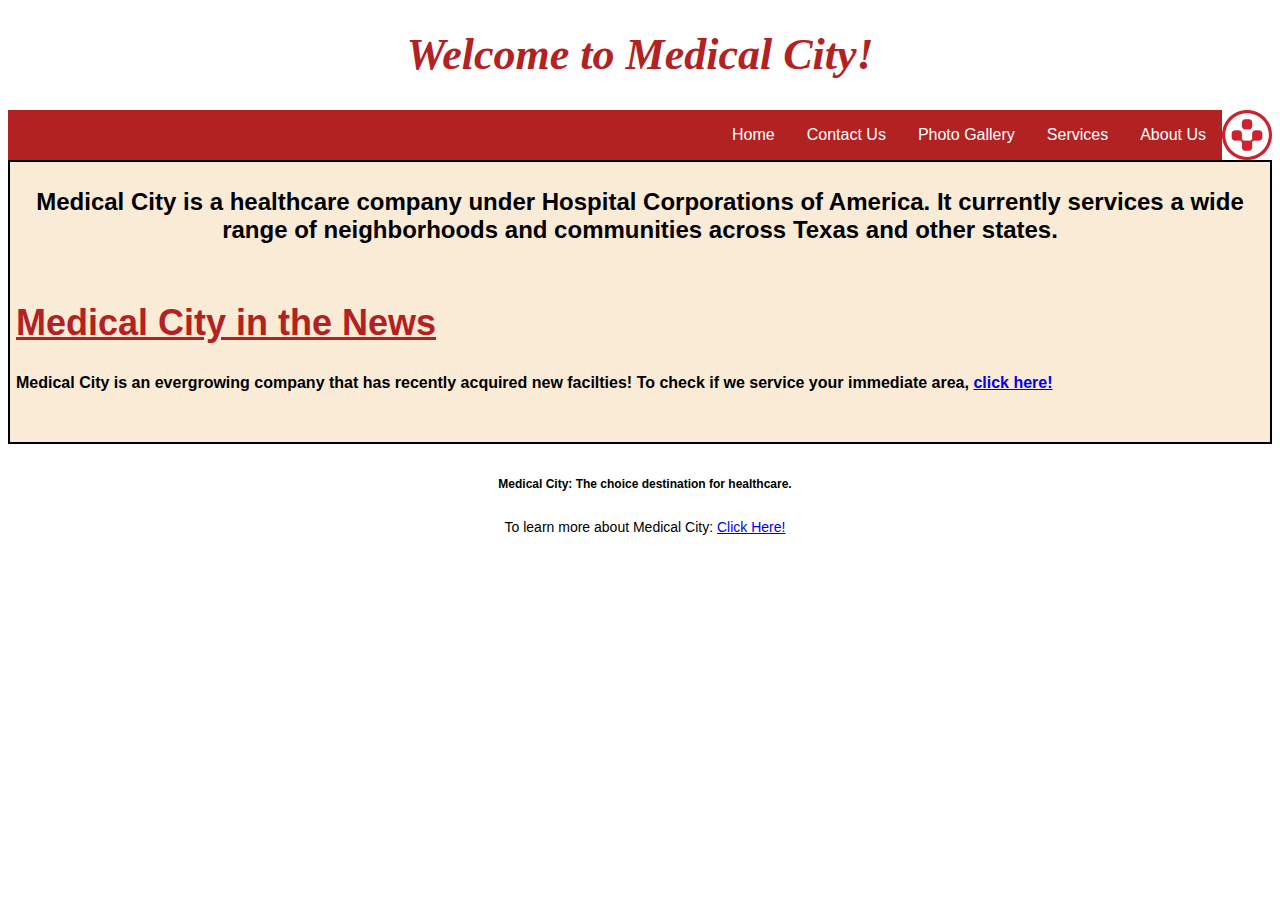
<file: index.html>
<!DOCTYPE html>
<!--Aaliyah Conley | February 2023 | index.html | This page is the homepage for my chosen organization. It will include a header, footer, navigation, and a content section to use for future reference-->
<html lang="en"> <!--indicates this is an english language html page-->
<head>
    <link rel="stylesheet" href="mystyle.css">
    <meta charset="utf-8"> <!--sets the character encoding so page does not display garbled-->
    <title>Medical City Home Page</title> <!--title of page-->
    </head>
    <body>
    <header>
        <h1>Welcome to Medical City!</h1>
        </header>
        <nav> <!--navigation section for pages that will be created later in the course-->
            <ul><!--created list with line items for navigation to make it easier-->
                <li><img src="MCL.png" alt="MC Logo" height="50" width="50"></li> <!--added the logo into the navigation bar for decoration-->
                <li><a href="about.html"> About Us</a> </li>
                <li><a href="services.html"> Services</a> </li>
                <li><a href="gallery.html"> Photo Gallery</a> </li>
                <li><a href="contact.html"> Contact Us</a> </li>
                <li><a href="index.html"> Home</a> </li>
            </ul>
        </nav>
        <section> <!--starts a content section-->
            <h3>Medical City is a healthcare company under Hospital Corporations of America. It currently services a wide range of neighborhoods and communities across Texas and other states.</h3>
        
        <article> <!--placeholder for an article relevant to the content of the site-->
            <h2>Medical City in the News</h2>
            <h5>Medical City is an evergrowing company that has recently acquired new facilties! To check if we service your immediate area, <a href="https://https://medicalcityhealthcare.com/locations/"> click here!<br></a> <br></h5>
        
        </article>
            </section>
        <footer> <h6>Medical City: The choice destination for healthcare. </h6> <!--added a line break so the info was not too piled together-->
        To learn more about Medical City: <a href="about.html"> Click Here!</a></footer> <!--basic footer that redirects to about page-->
    </body>
    
</html>
</file>
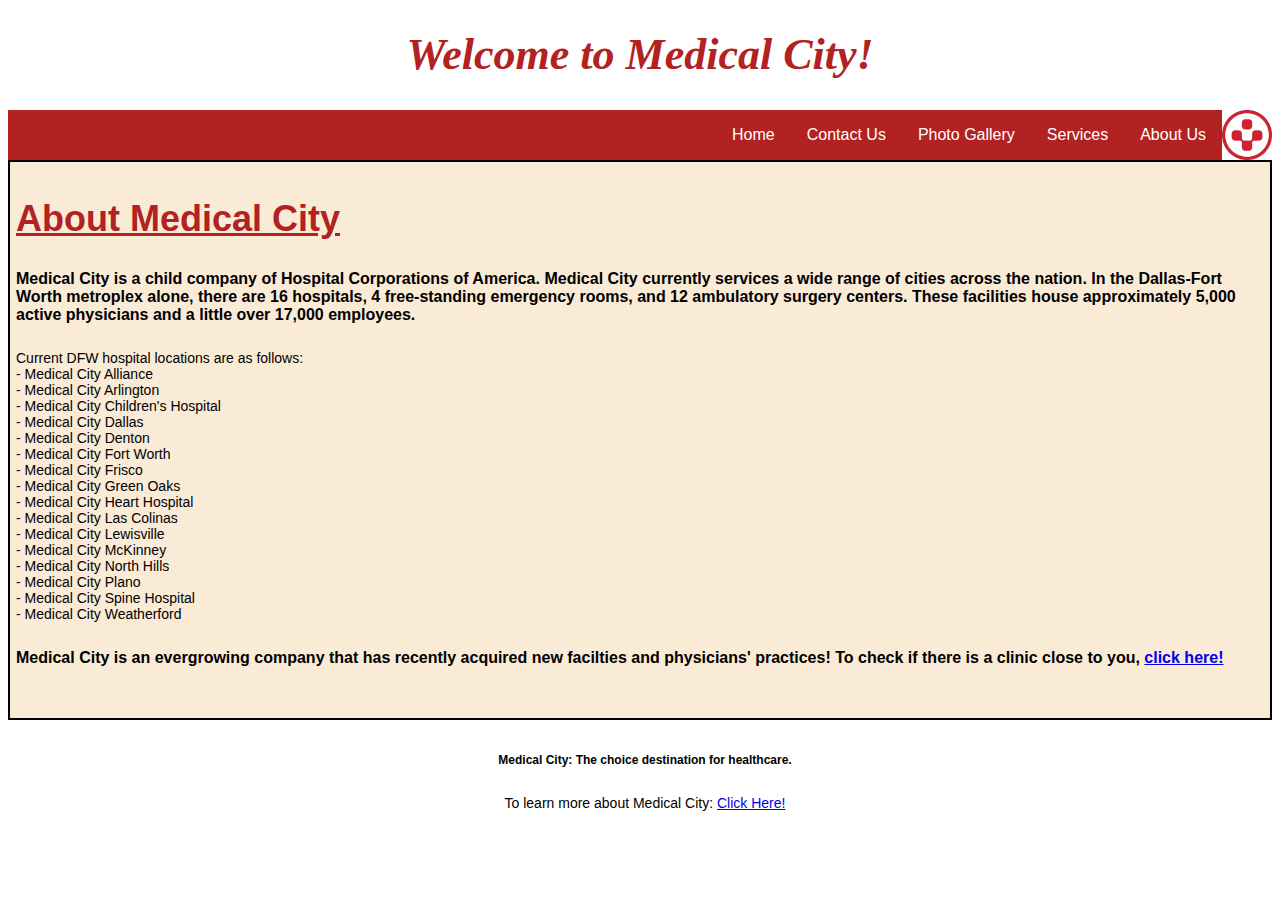
<file: about.html>
<!DOCTYPE html>
<!--Aaliyah Conley | February 2023 | about.html | This page is the about page for my chosen organization.-->
<html lang="en"> <!--indicates this is an english language html page-->
<head>
    <link rel="stylesheet" href="mystyle.css"> <!--references the stylesheet-->
    <meta charset="utf-8"> <!--sets the character encoding so page does not display garbled-->
    <title>About Medical City</title> <!--title of page-->
    </head>
    <body>
    <header>
        <h1>Welcome to Medical City!</h1>
        </header>
        <nav> <!--navigation-->
            <ul>
                <li><img src="MCL.png" alt="MC Logo" height="50" width="50"></li> <!--added the logo into the navigation bar for decoration-->
                <li><a href="about.html"> About Us</a> </li>
                <li><a href="services.html"> Services</a> </li>
                <li><a href="gallery.html"> Photo Gallery</a> </li>
                <li><a href="contact.html"> Contact Us</a> </li>
                <li><a href="index.html"> Home</a> </li>
            </ul>
        </nav>
        <section>
        
        <article> <!--about section-->
            <h2>About Medical City</h2>
            
            <h5>Medical City is a child company of Hospital Corporations of America. Medical City currently services a wide range of cities across the nation. In the Dallas-Fort Worth metroplex alone, there are 16 hospitals, 4 free-standing emergency rooms, and 12 ambulatory surgery centers. These facilities house approximately 5,000 active physicians and a little over 17,000 employees.<br></h5>
            Current DFW hospital locations are as follows: <br>
            - Medical City Alliance <br>
            - Medical City Arlington <br>
            - Medical City Children's Hospital <br>
            - Medical City Dallas <br>
            - Medical City Denton <br>
            - Medical City Fort Worth <br>
            - Medical City Frisco <br>
            - Medical City Green Oaks <br>
            - Medical City Heart Hospital <br>
            - Medical City Las Colinas <br>
            - Medical City Lewisville <br>
            - Medical City McKinney <br>
            - Medical City North Hills <br>
            - Medical City Plano <br>
            - Medical City Spine Hospital <br>
            - Medical City Weatherford <br>
         <h5>Medical City is an evergrowing company that has recently acquired new facilties and physicians' practices! To check if there is a clinic close to you, <a href="https://https://medicalcityhealthcare.com/locations/"> click here!<br></a> <br></h5> <!--link that references actual locations-->
        </article>
            
            </section>
        <footer> <h6>Medical City: The choice destination for healthcare. </h6> 
        To learn more about Medical City: <a href="about.html"> Click Here!</a></footer> <!--basic footer that redirects to about page-->
    </body>
    
</html>
</file>
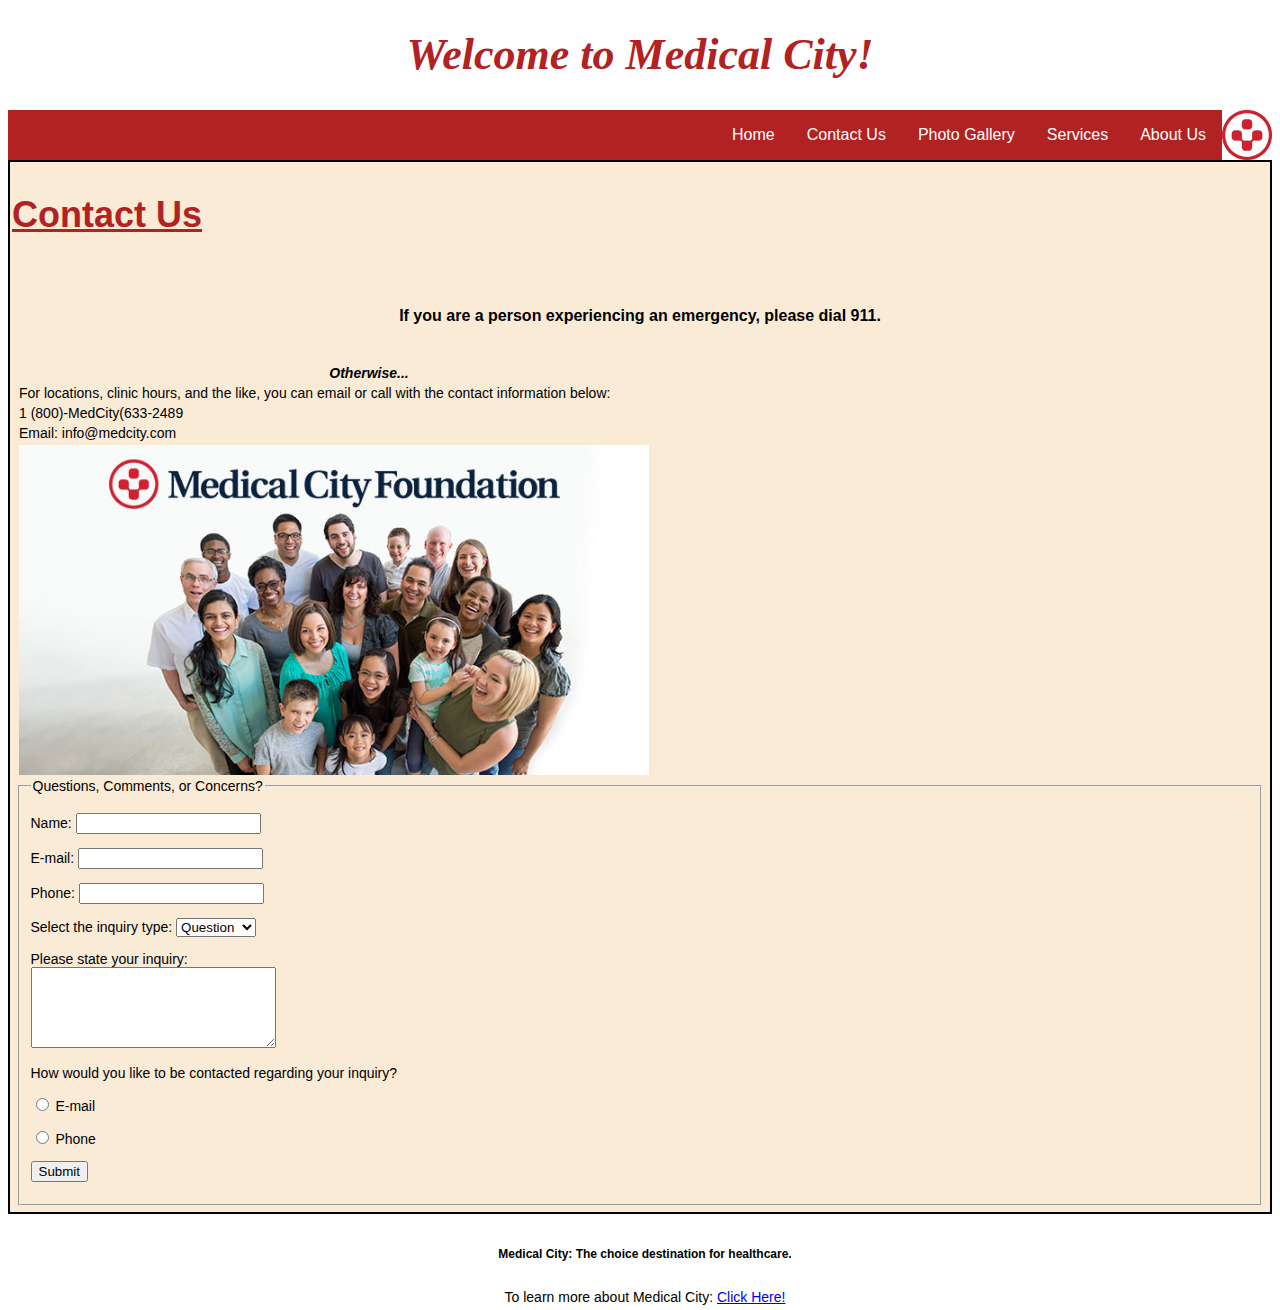
<file: contact.html>
<!DOCTYPE html>
<!-- Aaliyah Conley | February 2023 | index.html | This page is the contact page for my chosen organization-->
<html lang="en">  <!--indicates this is an english language html page-->
<head>
    <link rel="stylesheet" href="mystyle.css">
    <meta charset="utf-8"> <!--sets the character encoding so page does not display garbled-->
    <title>Medical City Contact</title> <!--title of page-->
    </head>
    <body>
    <header>
        <h1>Welcome to Medical City!</h1>
        </header>
        <nav> <!--navigation to other pages-->
            <ul> 
                <li><img src="MCL.png" alt="MC Logo" height="50" width="50"></li><!--added the logo into the navigation bar for decoration-->
                <li><a href="about.html"> About Us</a> </li>
                <li><a href="services.html"> Services</a> </li>
                <li><a href="gallery.html"> Photo Gallery</a> </li>
                <li><a href="contact.html"> Contact Us</a> </li>
                <li><a href="index.html"> Home</a> </li>
                
            </ul>
        </nav>
        <section>
            <h2>Contact Us</h2>
        
        <article> <!--contact info--> <h6 style="font-size: 16px">
            If you are a person experiencing an emergency, please dial 911. </h6>
        <table>
            <tr>    
                <th style="font-style: italic">Otherwise...</th>
            </tr>
            <tr>
                <td>For locations, clinic hours, and the like, you can email or call with the contact information below:</td>
            </tr>
            <tr style="height: 25%">
                <td>1 (800)-MedCity(633-2489</td></tr>
            <tr style="height: 25%">
                <td>Email: info@medcity.com</td></tr>
             <tr style="height: 50%">
                <td><img style="width: 90%" src="photo2.jpg" alt="foundation"></td>
            </tr>
            </table>
            
               <form action="response_page.php" method="post">
                   <fieldset>
                   <legend>Questions, Comments, or Concerns?</legend>
                       <p><label for="name">Name:</label> <input type="text" id="name" name="name"></p>
                       <p><label for="email"> E-mail: </label><input type="text"  id="email" name="email"></p>
                       <p><label for="phone">Phone: </label><input type="text" name="phone" id="phone"></p>
                       <p><label for="inqtype">Select the inquiry type:</label>
                           <select name="inqtype" id="inqtype">
                               <option value="Question">Question</option>
                                <option value="Comment">Comment</option>
                                <option value="Concern">Concern</option>
                                <option value="other">Other</option>
                           </select></p>
                       <p><label for="inquiry">Please state your inquiry: <br></label><textarea id="inquiry" name="inquiry" rows="5" cols="28"></textarea></p>
                       <p>How would you like to be contacted regarding your inquiry?</p>
                       <p> <input type="radio" name="method" id="contact1" value="Email">
                        <label for="contact1">E-mail</label></p>
                        <p><input type="radio" name="method" id="contact2" value="phone" >
                        <label for="contact2">Phone</label></p>
                       <p><input type="submit"></p>
                   </fieldset></form>
        </article>
            </section>
      
        <footer><h6>Medical City: The choice destination for healthcare. </h6>
        To learn more about Medical City: <a href="about.html"> Click Here!</a></footer> <!--basic footer that redirects to about page-->
    </body>
    
</html>
</file>
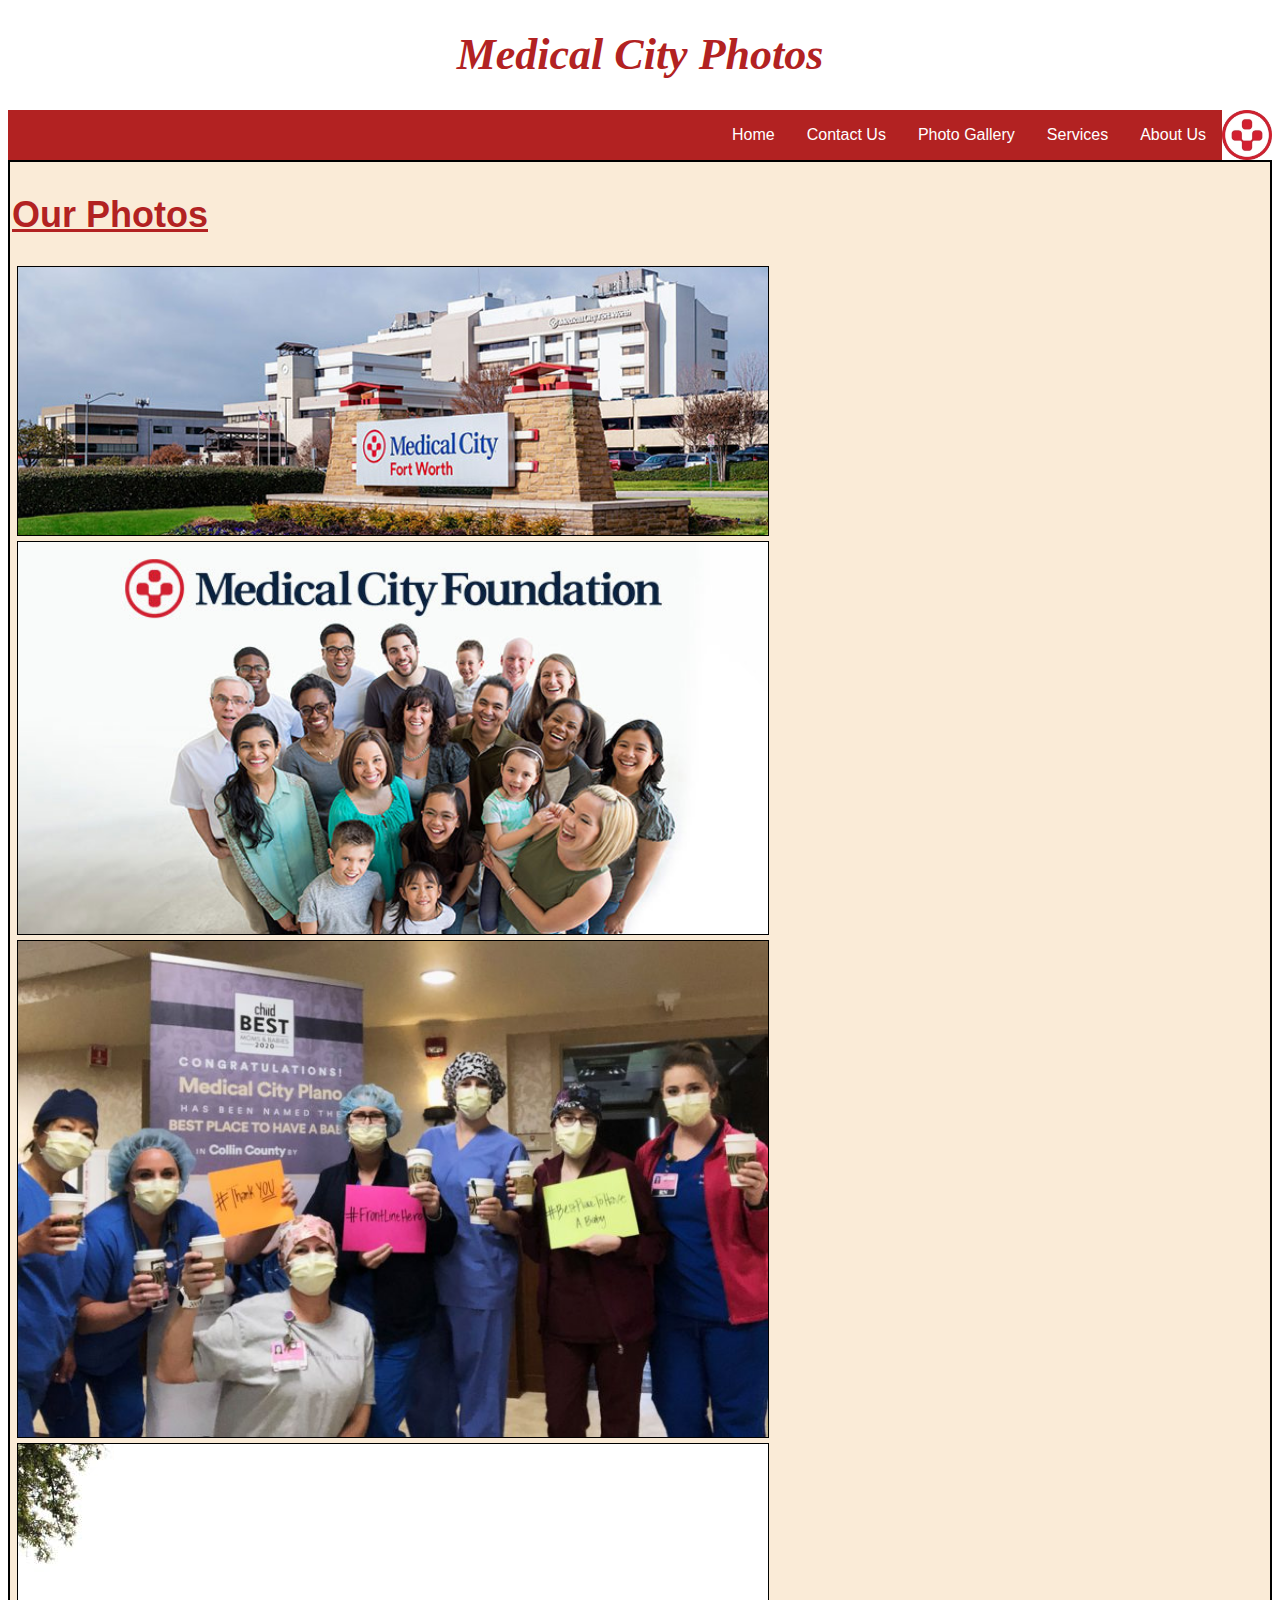
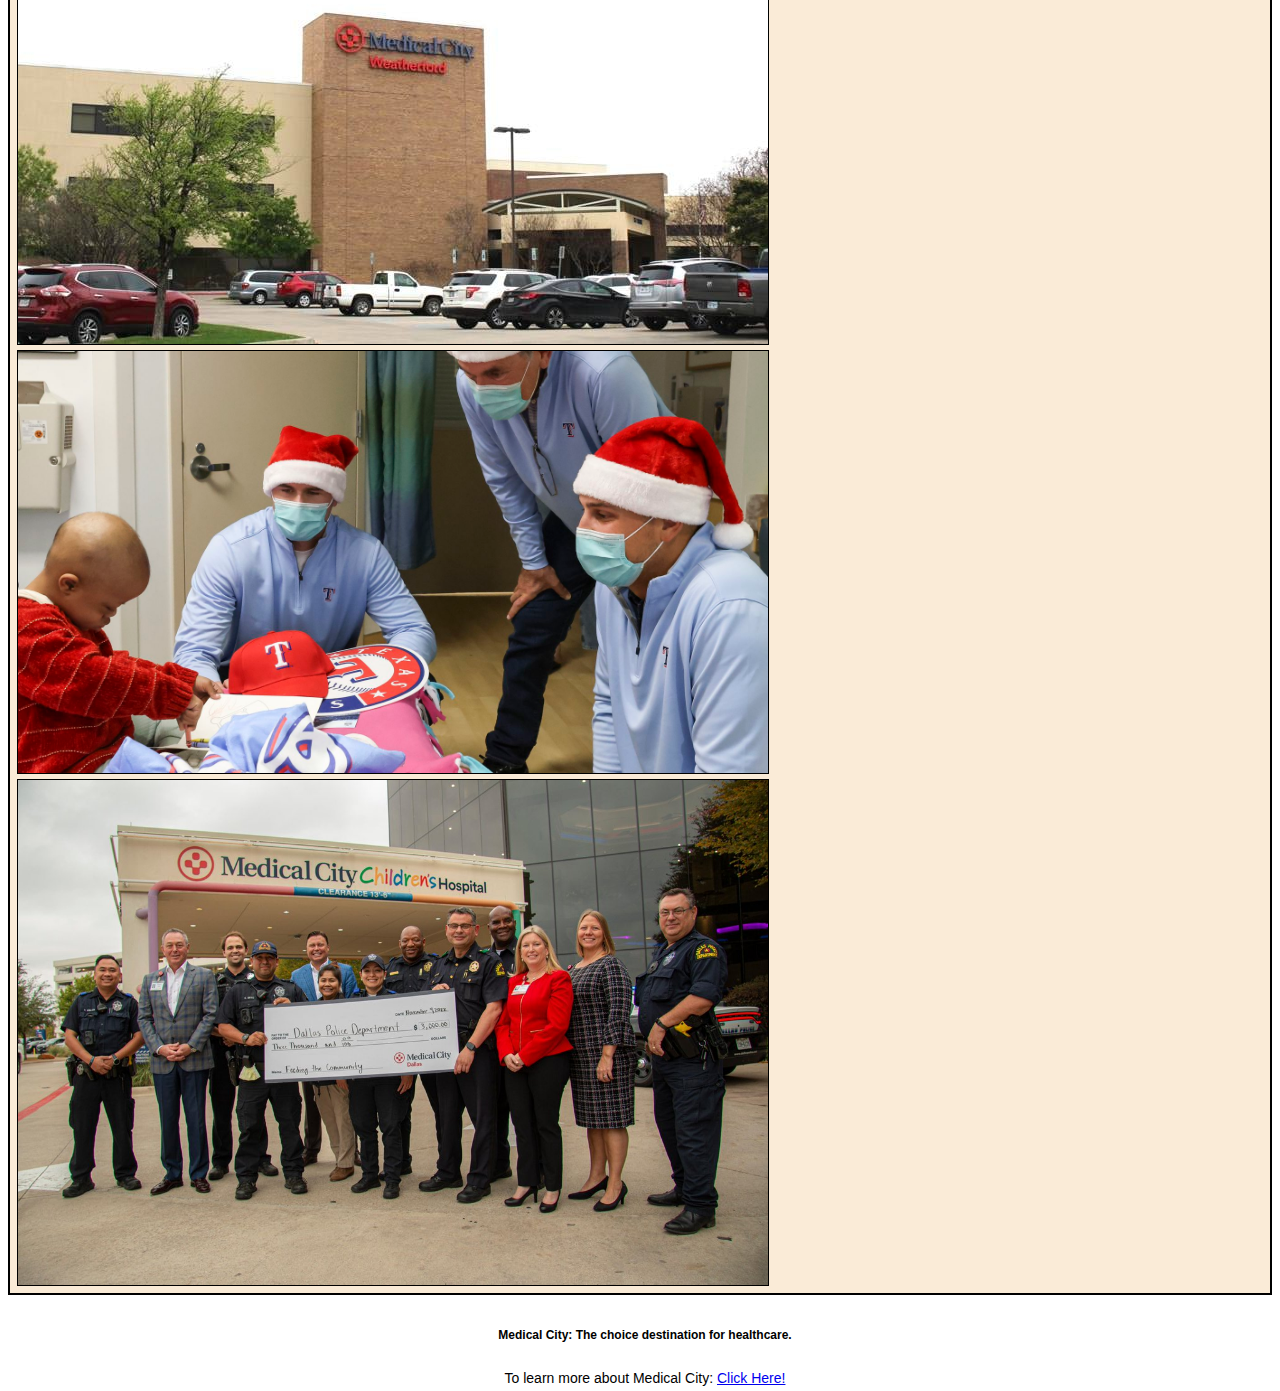
<file: gallery.html>
<!DOCTYPE html>
<!-- Aaliyah Conley | February 2023 | index.html | This page is the phot page for my chosen organization. It will include a photo gallery-->
<html lang="en">  <!--indicates this is an english language html page-->
<head>
    <link rel="stylesheet" href="mystyle.css">
    <meta charset="utf-8"> <!--sets the character encoding so page does not display garbled-->
    <title>Medical City Photo Gallery</title> <!--title of page-->
    </head>
    <body>
    <header>
        <h1>Medical City Photos</h1>
        </header>
        <nav> <!--navigation-->
            <ul> <!--created list with line items for navigation to make it easier-->
                <li><img src="MCL.png" alt="MC Logo" height="50" width="50"></li> <!--added the logo into the navigation bar for decoration-->
                <li><a href="about.html"> About Us</a> </li>
                <li><a href="services.html"> Services</a> </li>
                <li><a href="gallery.html"> Photo Gallery</a> </li>
                <li><a href="contact.html"> Contact Us</a> </li>
                <li><a href="index.html"> Home</a> </li>
                
            </ul>
        </nav>
        <section> <!--start photo gallery-->
                <h2>Our Photos</h2>
            <!--used div to create classes so that the photos can display in an array-->
                <div class="gallery">
                    <a target="_blank" href="photo1.jpg">
                        <img src="photo1.jpg" width="700" height="250"></a>
                </div>
                <div class="gallery">
                    <a target="_blank" href="photo2.jpg">
                        <img src="photo2.jpg" width="300" height="300"></a>
                </div>
                <div class="gallery">
                    <a target="_blank" href="photo3.jpg">
                        <img src="photo3.jpg" width="300" height="175"> </a>
                </div>
                <div class="gallery">
                    <a target="_blank" href="photo4.jpg">
                        <img src="photo4.jpg" width="300" height="175"> </a>
                </div>
                <div class="gallery">
                    <a target="_blank" href="photo5.jpg">
                        <img src="photo5.jpg" width="300" height="200"> </a>
                </div>
                <div class="gallery">
                    <a target="_blank" href="photo6.jpg">
                        <img src="photo6.jpg" width="300" height="200"> </a>
                </div>

            </section>
       <footer> <h6>Medical City: The choice destination for healthcare. </h6> <!--added a line break so the info was not too piled together-->
        To learn more about Medical City: <a href="about.html"> Click Here!</a></footer> <!--basic footer that redirects to about page-->
    </body>
    
    
</html>
</file>
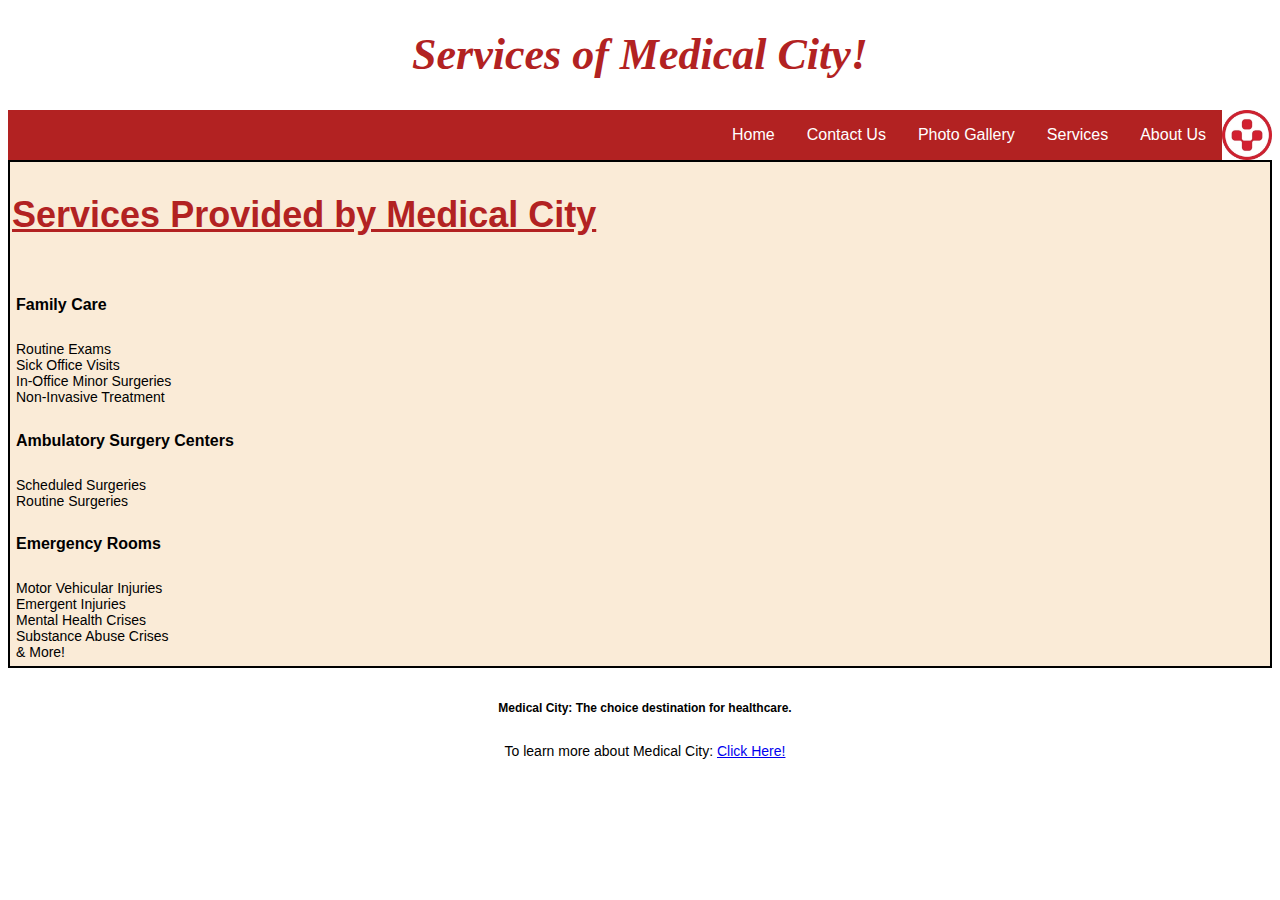
<file: services.html>
<!DOCTYPE html>
<!-- Aaliyah Conley | February 2023 | index.html | This page is the services page for my chosen organization. It will include services for the organization-->
<html lang="en">  <!--indicates this is an english language html page-->
<head>
    <link rel="stylesheet" href="mystyle.css"> <!--links the stylesheet-->
    <meta charset="utf-8"> <!--sets the character encoding so page does not display garbled-->
    <title>Medical City Home Page</title> <!--title of page-->
    </head>
    <body>
    <header>
        <h1>Services of Medical City!</h1>
        </header>
        <nav> <!--navigation section for pages-->
            <ul> <!--created list with line items for navigation to make it easier-->
                <li><img src="MCL.png" alt="MC Logo" height="50" width="50"></li> <!--added the logo into the navigation bar for decoration-->
                <li><a href="about.html"> About Us</a> </li>
                <li><a href="services.html"> Services</a> </li>
                <li><a href="gallery.html"> Photo Gallery</a> </li>
                <li><a href="contact.html"> Contact Us</a> </li>
                <li><a href="index.html"> Home</a> </li>
                
            </ul>
        </nav>
        <section> <!--starts a content section for services-->
            <h2>Services Provided by Medical City</h2>
        <article> <!--content for services--> <h5>Family Care</h5>
            Routine Exams <br>
            Sick Office Visits <br>
            In-Office Minor Surgeries <br>
            Non-Invasive Treatment
            
            <h5>Ambulatory Surgery Centers</h5>
            Scheduled Surgeries <br>
            Routine Surgeries
            
            <h5>Emergency Rooms</h5>
            Motor Vehicular Injuries <br>
            Emergent Injuries <br>
            Mental Health Crises <br>
            Substance Abuse Crises <br>
            & More!
            
        </article>
            </section>
        <footer><h6>Medical City: The choice destination for healthcare. </h6> <!--added a line break so the info was not too piled together-->
        To learn more about Medical City: <a href="about.html"> Click Here!</a></footer> <!--basic footer that redirects to about page-->
    </body>
    
</html>
</file>
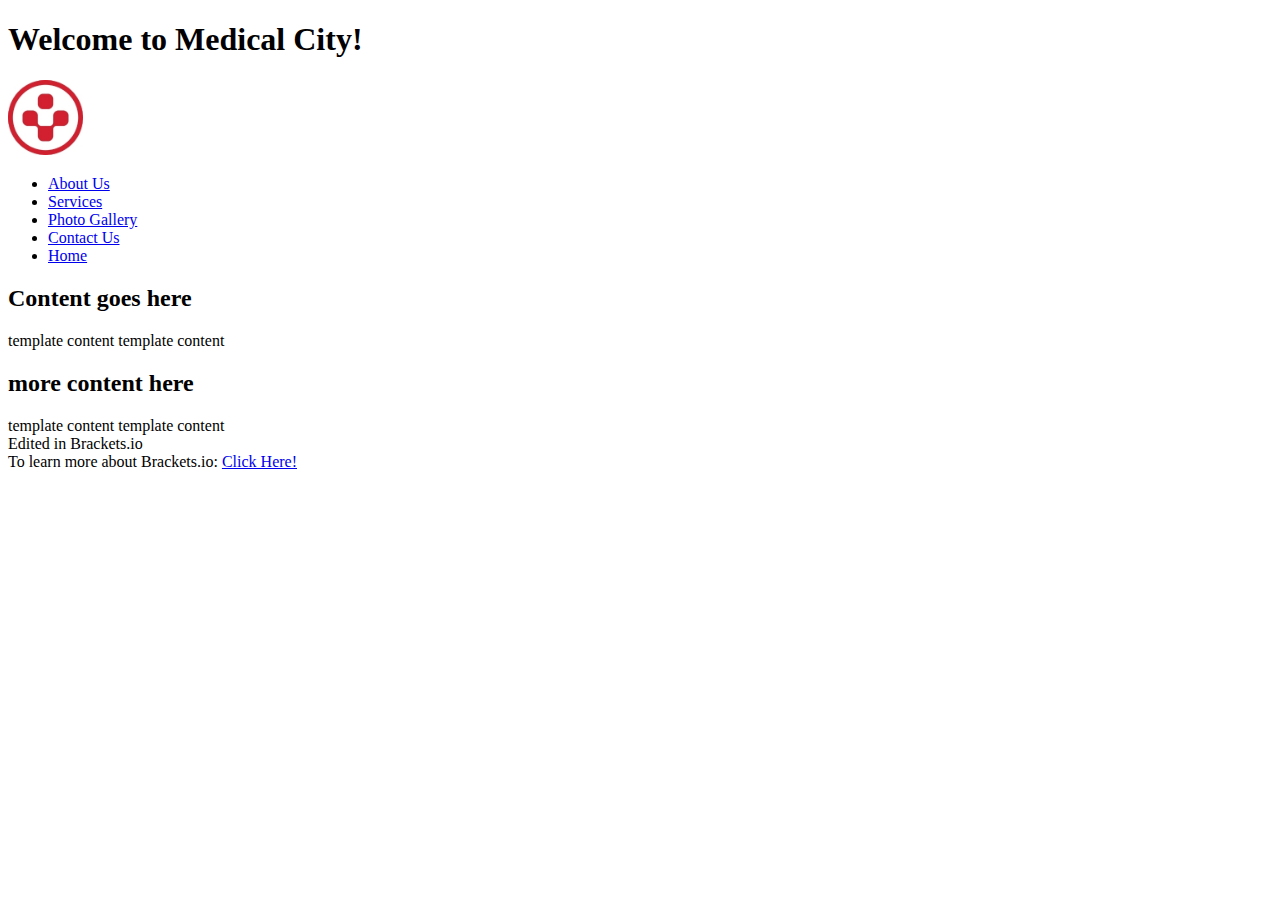
<file: template.html>
<!DOCTYPE html>
<!-- Aaliyah Conley | February 2023 | index.html | This page is the homepage for my chosen organization. It will include a header, footer, navigation, and a content section to use for future reference-->
<html lang="en">  <!--indicates this is an english language html page-->
<head>
    <meta charset="utf-8"> <!--sets the character encoding so page does not display garbled-->
    <title>Medical City Home Page</title> <!--title of page-->
    </head>
    <body>
    <header>
        <h1>Welcome to Medical City!</h1>
        <img src="MCL.png" alt="MC Logo" height="75" width="75">
        </header>
        <nav> <!--navigation section for pages that will be created later in the course-->
            <ul> <!--created list with line items for navigation to make it easier-->
                <li><a href="about.html"> About Us</a> </li>
                <li><a href="services.html"> Services</a> </li>
                <li><a href="gallery.html"> Photo Gallery</a> </li>
                <li><a href="contact.html"> Contact Us</a> </li>
                <li><a href="index.html"> Home</a> </li>
            </ul>
        </nav>
        <section> <!--starts a content section-->
            <h2>Content goes here</h2>
        template content template content
        <article> <!--placeholder for an article relevant to the content of the site-->
            <h2>more content here </h2>
            template content template content <br>
        
        </article>
            </section>
        <footer>Edited in Brackets.io <br> <!--added a line break so the info was not too piled together-->
        To learn more about Brackets.io: <a href="https://brackets.io/"> Click Here!</a></footer> <!--went with the footer in the model and video until I discover new content to place here-->
    </body>
    
</html>
</file>
<file: mystyle.css>
/*Aaliyah Conley | February 2023 | mystyle.css | This is the stylesheet to be used for the pages*/
<!DOCTYPE css> /*indicates its a css sheet*/

body { /*set the background of the page for any content not in sections*/
  background-color:white;
    font-family: "Arial";
    font-size: 16px;
}
img { /*set properties of the images to align in the middle and center of content when an image is present*/
    vertical-align: middle;
    align-content:center;
}
div.gallery { /*for the photo gallery to display in an array*/
  margin: 5px;
  border: 1px solid;
  float:none;
  width: 750px;
}

div.gallery:hover {
  border: 10px solid #777; /*thickens border and turns it grey when hovering over it in the gallery*/
}

div.gallery img { /*set image properties in the gallery*/
  width: 100%;
  height: auto;
}

section { /*style info for the sections of the pages*/
    background-color: antiquewhite;
    font-family: "Arial";
    font-size: 16px;
    border-color: firebrick;
    border: 2px;
    border-style: solid;
    padding: 2px;
    position: static;

}
article { /*style info for the articles within the section*/
    background-color: antiquewhite;
    padding: 4px;
    position: static;
    font-size: 14px;
    text-align: justify-all; /*to fill space*/
}
/*style properties for each heading, static positions for normal flow of page*/
h1 {
  color: firebrick;
    font-family: "Lucida Handwriting"; 
  font-style: italic;
    font-size: 44px;
    text-align: center;
    position:static; 
}

h2 {
  color: firebrick;
    font-family: "Arial"; 
  font-style: normal;
    font-size: 36px;
    text-decoration: underline;
    text-align: left;
    position:static;      
}

h3 {
    color: black;
    font-family: "Arial";
    font-style: normal;
    text-align: center;
    font-size: 24px;
    position: static;   
}

h4 {
    color: black;
    font-family: "Arial";
    font-style: normal;
    text-align: center;
    font-size: 20px;
    position: static;  
}

h5 {
    color: black;
    font-family: "Arial";
    font-style: normal;
    text-align: left;
    font-size: 16px;
    position: static; 
   
}

h6 {
    color: black;
    font-family: "Arial";
    font-style: normal;
    text-align: center;
    font-size: 12px;
    position: static; 
}

/*create navigation bar at the top of the page*/
ul {
    position: static; /*to rest at top of page*/
  top: 0;
  width: 100%;
  list-style-type: none; /*gets rid of bullets in list*/
  margin: 0;
  padding: 0;
  overflow:hidden;
  background-color: firebrick;
}

li {
  float: right; /*makes the nav bar flush right on the page*/

}
/*set properties for each block for navigation bar*/
li a {
  display: block;
  color: white;
    font-family: "Arial";
  text-align: center;
  padding: 16px 16px;
  text-decoration: none;
}

/* Change the link color on hover */
li a:hover {
  background-color: darksalmon;
}
/* Change the link color on visited links */
li a:visited {
    background-color: darkred;
}
/* Change the link color on active link */
li a:active {
    background-color: blanchedalmond;
}

/*footer properties*/
footer {
  background-color: white;
    font-family: "Arial";
    font-size: 14px;
    text-align: center;
    position: absolute;
    left: 0;
    padding: 5px;
    width:100%;
}
}
</file>
